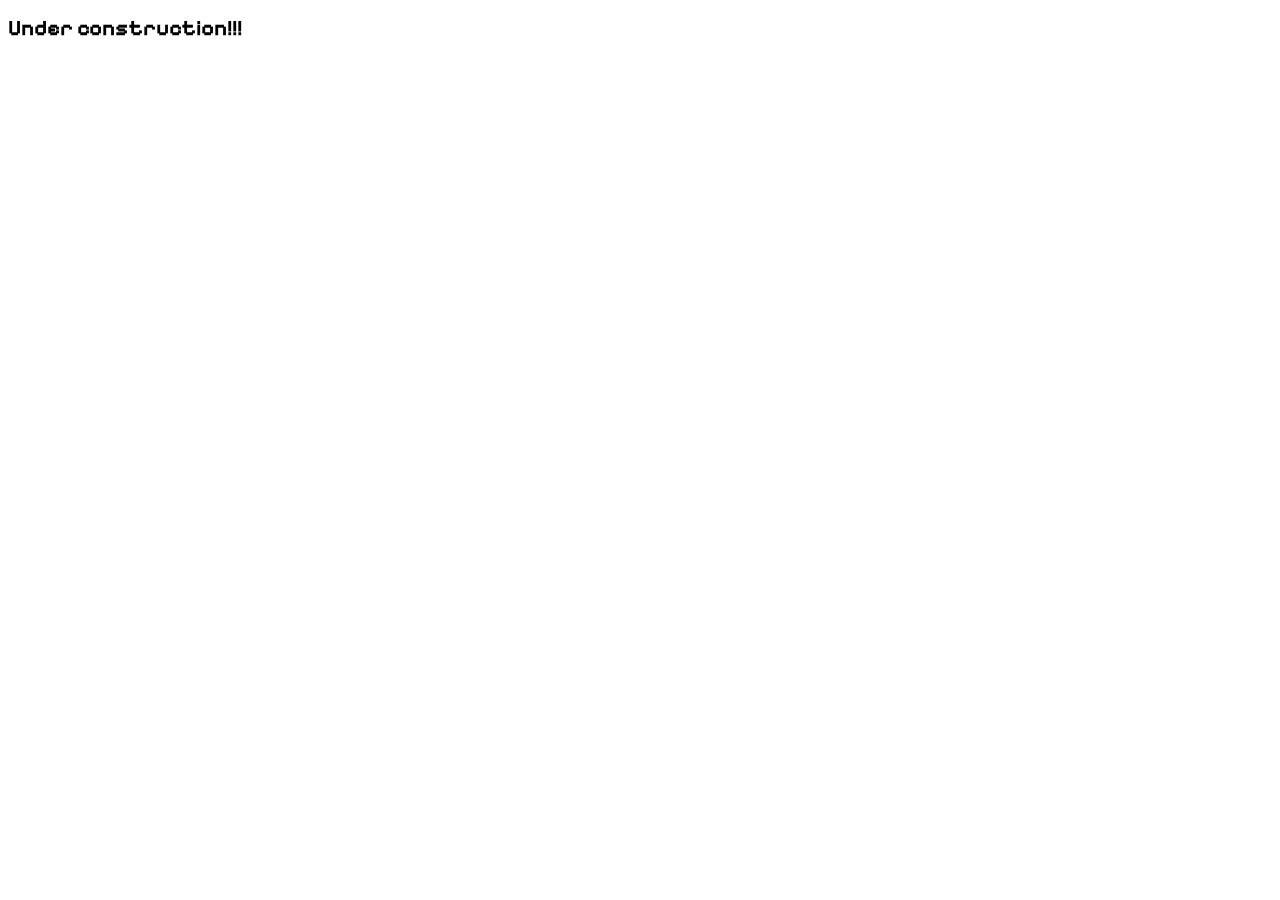
<file: public/index.html>
<!doctype html>
<html>
  <head>
    <meta charset="UTF-8" />
    <meta name="viewport" content="width=device-width, initial-scale=1.0" />
    <title>The web site of viktoreeej</title>
    <link href="style.css" rel="stylesheet" type="text/css" media="all" />

    <link rel="preconnect" href="https://fonts.googleapis.com" />
    <link rel="preconnect" href="https://fonts.gstatic.com" crossorigin />
    <link
      href="https://fonts.googleapis.com/css2?family=Pixelify+Sans:wght@400..700&display=swap"
      rel="stylesheet"
    />
  </head>
  <body>
    <h1>Under construction!!!</h1>
  </body>
  <style>
    body {
      background-color: white;
      color: black;
      display: flexbox;
      align-self: center;
      justify-self: center;
    }
  </style>
</html>
</file>
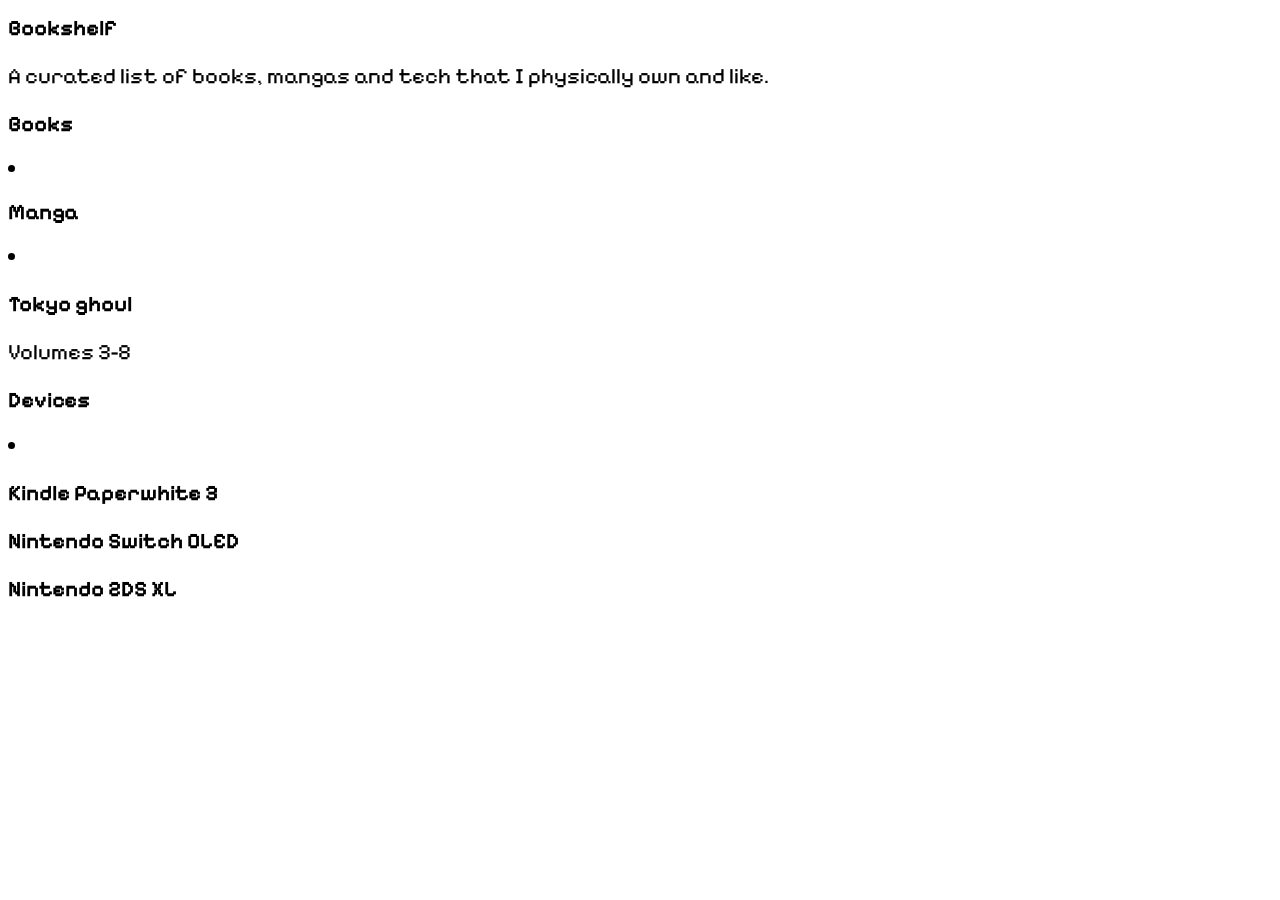
<file: public/bookshelf.html>
<!DOCTYPE html>
<html lang="en">
<head>
  <meta charset="UTF-8">
  <meta name="viewport" content="width=device-width, initial-scale=1.0">
  <title>Bookshelf</title>
  <link href="style.css" rel="stylesheet" type="text/css" media="all">
  <base target="_parent">

  <link rel="preconnect" href="https://fonts.googleapis.com">
  <link rel="preconnect" href="https://fonts.gstatic.com" crossorigin>
  <link href="https://fonts.googleapis.com/css2?family=Pixelify+Sans:wght@400..700&display=swap" rel="stylesheet">
</head>
<body>
  <h1>Bookshelf</h1>
  <p>A curated list of books, mangas and tech that I physically own and like.</p>
  <section>
    <h2>Books</h2>
    <li>
      <div></div>
    </li>
  </section>
  <section>
    <h2>Manga</h2>
    <li>
      <div>
        <h3>Tokyo ghoul</h3>
        <p>Volumes 3-8</p>
      </div>
    </li>
  </section>
  <section>
    <h2>Devices</h2>
    <li>
      <div>
        <h3>Kindle Paperwhite 3</h3>
      </div>
      <div>
        <h3>Nintendo Switch OLED</h3>
      </div>
      <div>
        <h3>Nintendo 2DS XL</h3>
      </div>
    </li>
  </section>
</body>
</html>
</file>
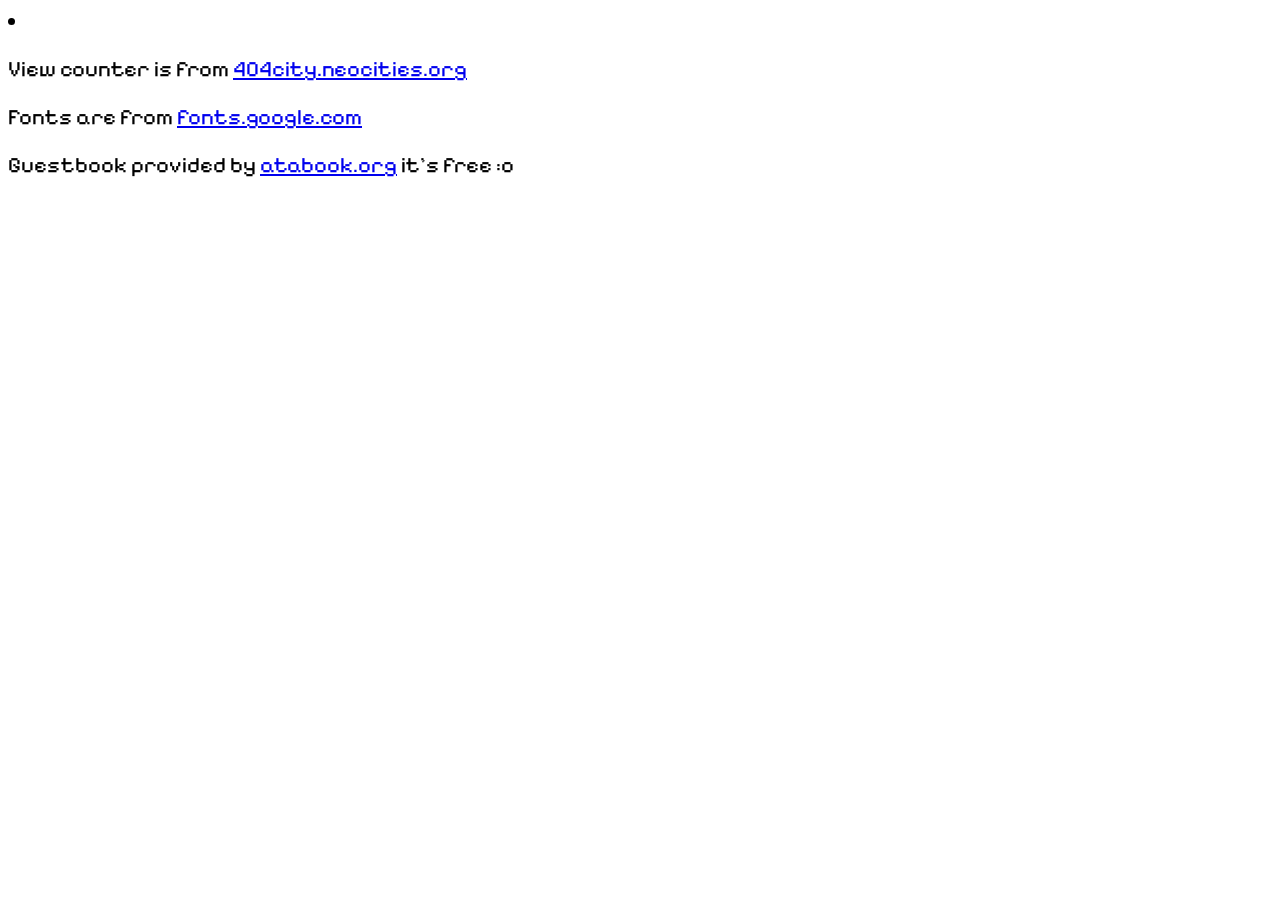
<file: public/credits.html>
<!doctype html>
<html lang="en">
  <head>
    <meta charset="UTF-8" />
    <meta name="viewport" content="width=device-width, initial-scale=1.0" />
    <title>Credits</title>
    <link href="style.css" rel="stylesheet" type="text/css" media="all" />
    <base target="_parent" />

    <link rel="preconnect" href="https://fonts.googleapis.com" />
    <link rel="preconnect" href="https://fonts.gstatic.com" crossorigin />
    <link
      href="https://fonts.googleapis.com/css2?family=Pixelify+Sans:wght@400..700&display=swap"
      rel="stylesheet"
    />
  </head>
  <body>
    <li>
      <p>View counter is from <a href="https://404city.neocities.org">404city.neocities.org</a></p>
      <p>Fonts are from <a href="https://fonts.google.com/">fonts.google.com</a></p>
      <p>Guestbook provided by <a href="https://atabook.org">atabook.org</a> it's free :o</p>
    </li>
  </body>
</html>
</file>
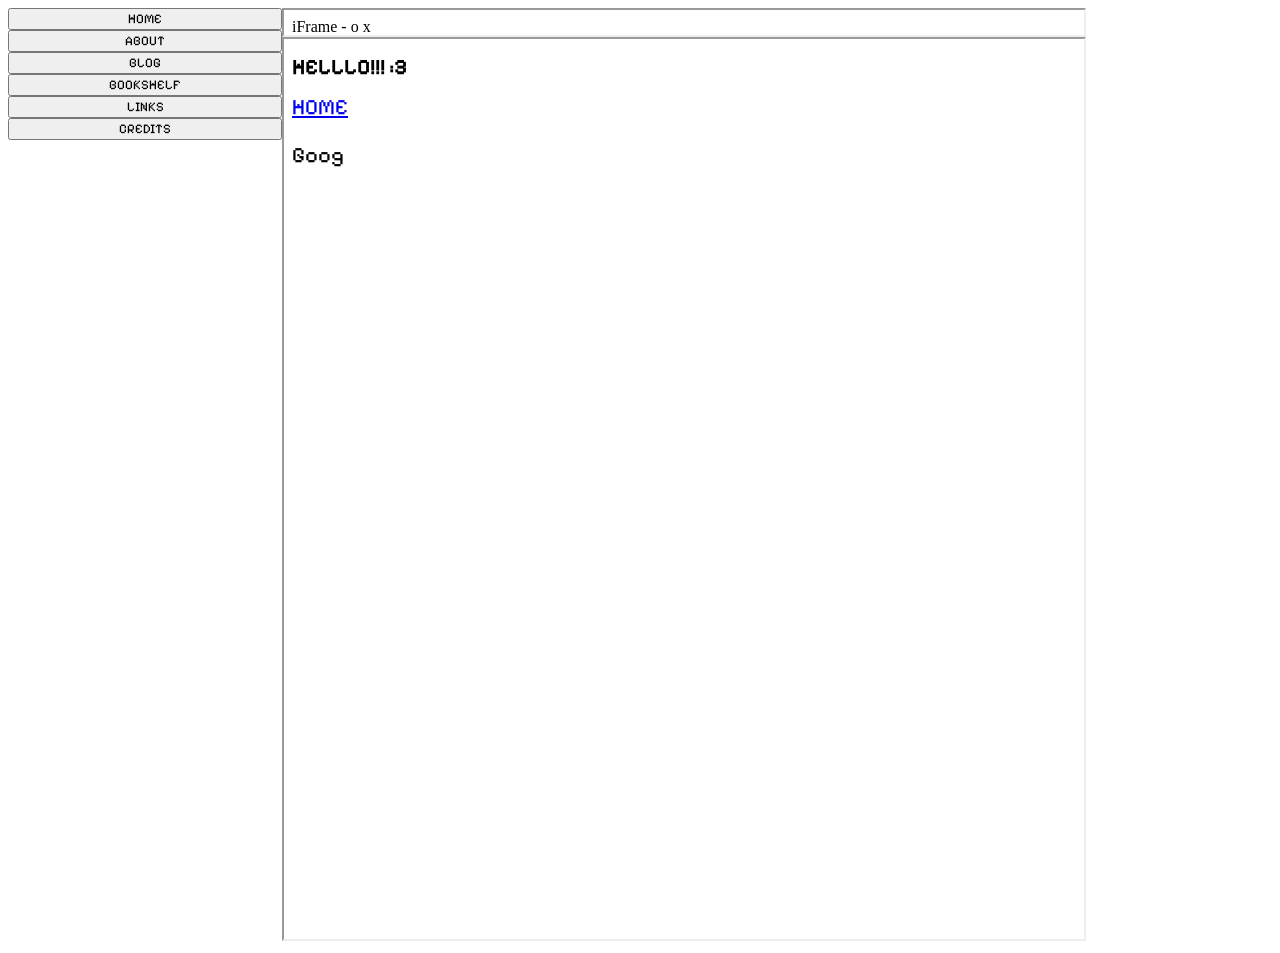
<file: public/home.html>
<!doctype html>
<html lang="en">
  <head>
    <meta charset="UTF-8" />
    <meta name="viewport" content="width=device-width, initial-scale=1.0" />
    <title>Homepage</title>
    <link href="home.css" rel="stylesheet" type="text/css" media="all" />
    <base target="_parent" />

    <link rel="preconnect" href="https://fonts.googleapis.com" />
    <link rel="preconnect" href="https://fonts.gstatic.com" crossorigin />
    <link
      href="https://fonts.googleapis.com/css2?family=Pixelify+Sans:wght@400..700&display=swap"
      rel="stylesheet"
    />
    <script src="home.js"></script>
  </head>
  <body>
    <aside>
      <div id="buttons" class="buttons">
        <button onmousedown="btn_link('iframe_test.html', 'HOME')">HOME</button>
        <button onmousedown="btn_link('about.html', 'ABOUT')">ABOUT</button>
        <button onmousedown="btn_link('blog.html', 'BLOG')">BLOG</button>
        <button onmousedown="btn_link('bookshelf.html', 'BOOKSHELF')">BOOKSHELF</button>
        <button onmousedown="btn_link('links.html', 'LINKS')">LINKS</button>
        <button onmousedown="btn_link('credits.html', 'CREDITS')">CREDITS</button>
      </div>
    </aside>
    <main>
      <iframe id="head_bar" class="bar" src="header.html"></iframe>
      <iframe id="page" class="main" src="iframe_test.html"></iframe>
    </main>
  </body>
</html>
</file>
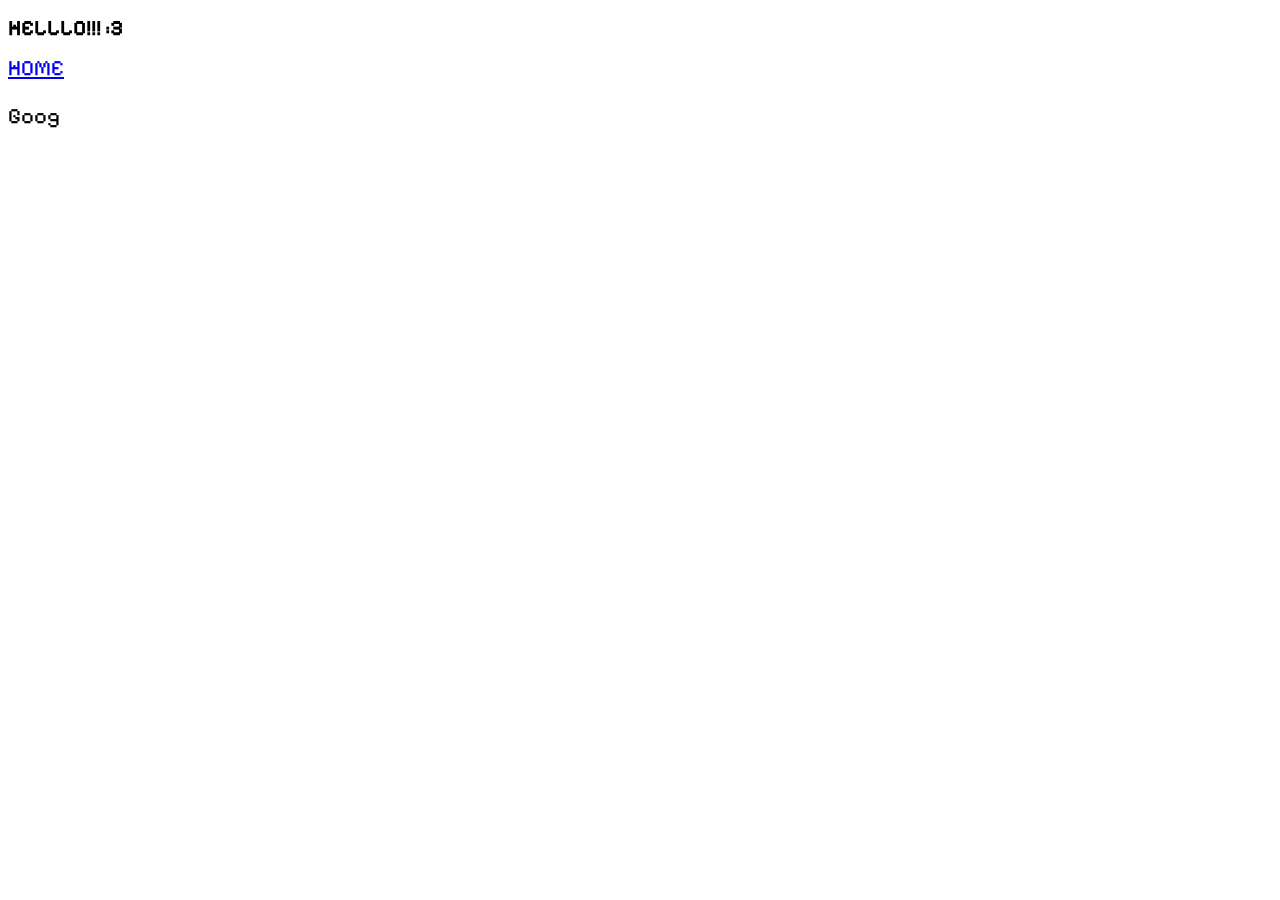
<file: public/iframe_test.html>
<!doctype html>
<html lang="en">
  <head>
    <meta charset="UTF-8" />
    <meta name="viewport" content="width=device-width, initial-scale=1.0" />
    <title>Document</title>
    <link href="style.css" rel="stylesheet" type="text/css" media="all" />
    <base target="_parent" />

    <link rel="preconnect" href="https://fonts.googleapis.com" />
    <link rel="preconnect" href="https://fonts.gstatic.com" crossorigin />
    <link
      href="https://fonts.googleapis.com/css2?family=Pixelify+Sans:wght@400..700&display=swap"
      rel="stylesheet"
    />
  </head>
  <body>
    <h1>HELLLO!!! :3</h1>
    <a href="index.html">HOME</a>
  </body>
  <footer>
    <p>Goog</p>
  </footer>
</html>
</file>
<file: public/style.css>
/* CSS is how you can add style to your website, such as colors, fonts, and positioning of your
   HTML content. To learn how to do something, just try searching Google for questions like
   "how to change link color." */

* {
  font-family: "Pixelify Sans", Verdana;
  font-size: 22px;
}

body {
  background-color: white;
  color: black;
  font-family: "Pixelify Sans", Verdana;
}
</file>
<file: public/home.css>
* {
  font-family: "Pixelify Sans", Verdana;
}

body {
  background-color: white;
  color: black;
  display: grid;
  align-self: center;
  justify-self: center;
}

aside {
  grid-area: 1 / 2 / 4 / 1;
}

main {
  grid-area: 1 / 2 / 1 / 2;
}

.bar {
  height: 25px;
  min-width: 800px;
  max-width: 1200px;
  display: flex;
  justify-content: center;
  flex-direction: row;
}
.main {
  min-width: 800px;
  min-height: 900px;
  max-width: 1200px;
  min-height: 1350spx;
}

.buttons {
  display: flex;
  flex-direction: column;
  align-content: start;
}
</file>
